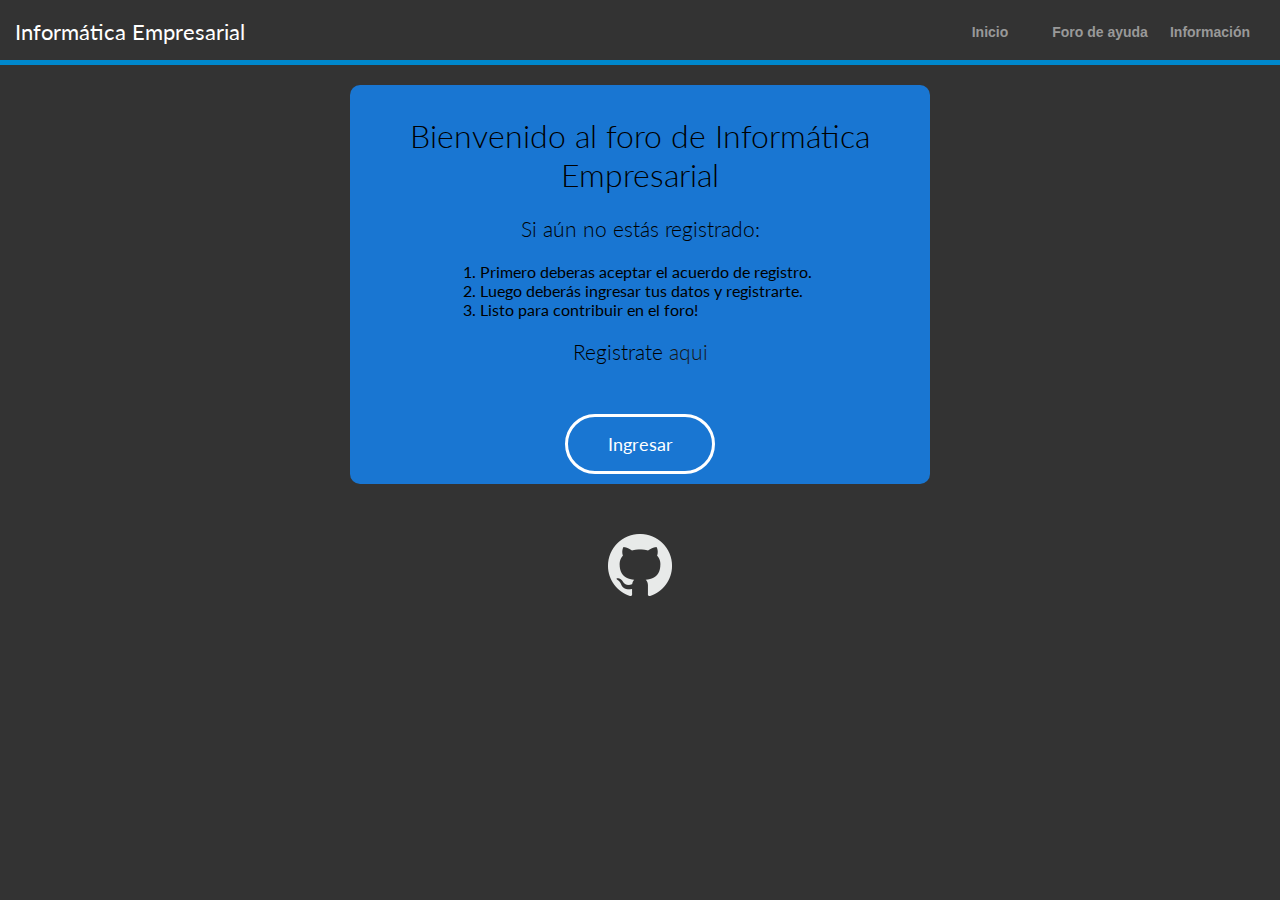
<file: index.html>
<!DOCTYPE html>
<html>
	<head>
		<title>Bienvenido al foro</title>
		<meta http-equiv="content-type" content="text/html; charset=UTF-8">
		<link rel="stylesheet" href="css/style.css" type="text/css">
		<link href='http://fonts.googleapis.com/css?family=Lato:300,400,700' rel='stylesheet' type='text/css'>
	</head>
<body>
	<div class="wrapper">
		<header id="header">
			<span class="logo">Informática Empresarial</span>
			<div class="top-menu-bar">
				<ul class="top-menu-list">
					<li><a href="#">Inicio</a></li>
					<li><a href="http://www.info-rp.tk/foro/">Foro de ayuda</a></li>
					<li><a href="http://www.info-rp.tk/info.html">Información</a></li>
				</ul>
			</div>
		</header>
		<section>
			<div id="main-info">
				<h1 class="welcome-title">Bienvenido al foro de Informática Empresarial</h1>
					<h3 class="subtitle">Si aún no estás registrado:</h3>
						<div id="guide">
							<ol>
								<li>Primero deberas aceptar el acuerdo de registro.
								<li>Luego deberás ingresar tus datos y registrarte.
								<li>Listo para contribuir en el foro!
							</ol>
						</div>
					<h3 class="subtitle">Registrate <a href="http://info-rp.tk/foro/member.php?action=register">aqui</a></h3>
					<button id="enterForumButton">Ingresar</button>
			</div>
		</section>
		<footer>
			<div class="footer">
				<div class="github-footer">
					<a href="https://github.com/richin13/info-rp" title="Contribuye a este proyecto en GitHub!" target="_blank">
						<img src="images/github.png" alt="Github logo">
					</a>
				</div>
			</div>
		</footer>
	</div>
</body>
<script type="text/javascript">
    document.getElementById("enterForumButton").onclick = function () {
        location.href = "http://info-rp.tk/foro/index.php";
    };
</script>
</html>
</file>
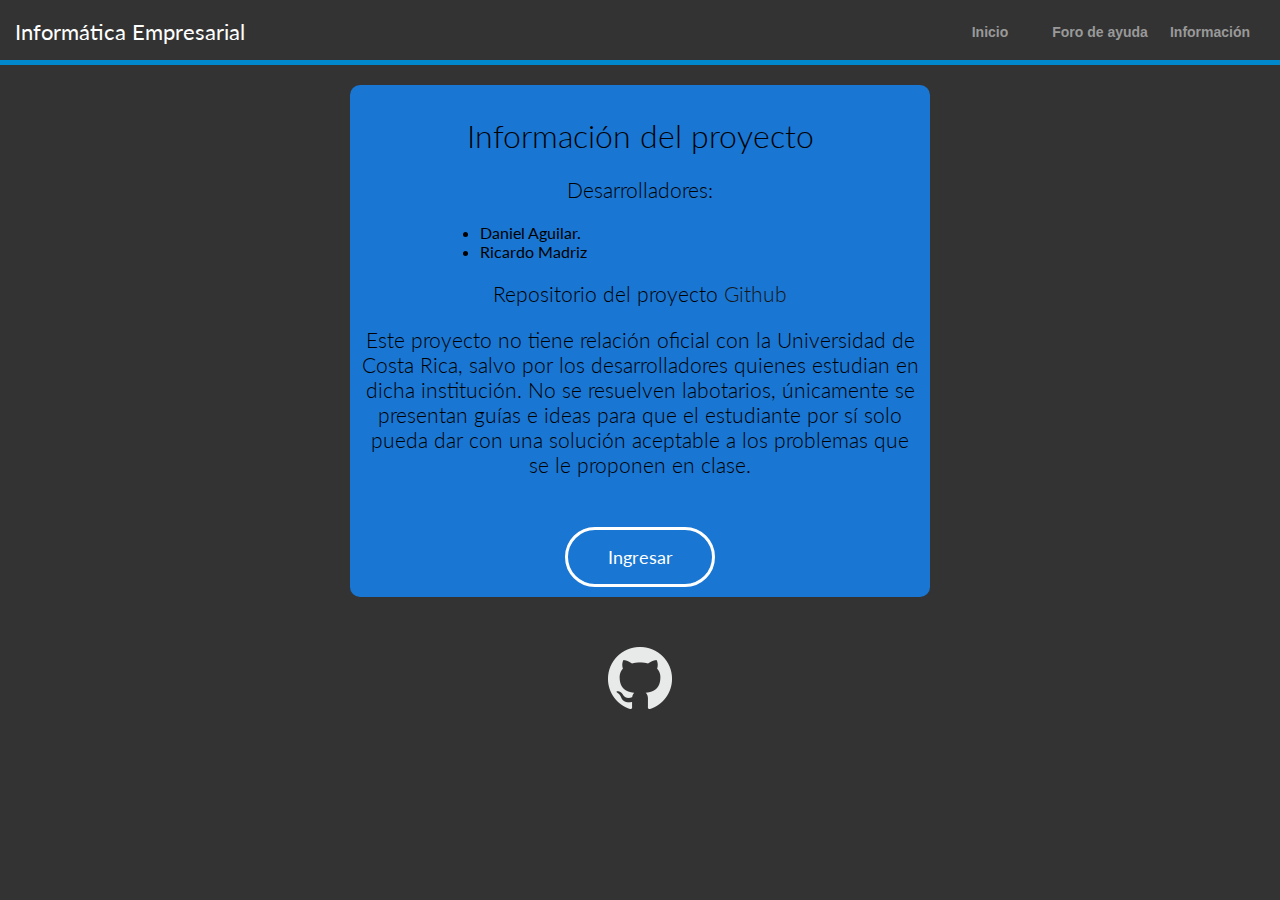
<file: info.html>
<!DOCTYPE html>
<html>
	<head>
		<title>Bienvenido al foro</title>
		<meta http-equiv="content-type" content="text/html; charset=UTF-8">
		<link rel="stylesheet" href="css/style.css" type="text/css">
		<link href='http://fonts.googleapis.com/css?family=Lato:300,400,700' rel='stylesheet' type='text/css'>
	</head>
<body>
	<div class="wrapper">
		<header id="header">
			<span class="logo">Informática Empresarial</span>
			<div class="top-menu-bar">
				<ul class="top-menu-list">
					<li><a href="http://www.info-rp.tk/">Inicio</a></li>
					<li><a href="http://www.info-rp.tk/foro/">Foro de ayuda</a></li>
					<li><a href="#">Información</a></li>
				</ul>
			</div>
		</header>
		<section>
			<div id="main-info">
				<h1 class="welcome-title">Información del proyecto</h1>
					<h3 class="subtitle">Desarrolladores:</h3>
						<div id="guide">
							<ul>
								<li>Daniel Aguilar.</li>
								<li>Ricardo Madriz</li>
							</ul>
						</div>
					<h3 class="subtitle">Repositorio del proyecto <a href="https://github.com/richin13/info-rp">Github</a></h3>
					<h3 class="subtitle">Este proyecto no tiene relación oficial con la Universidad de Costa Rica, salvo por los desarrolladores quienes estudian en dicha institución. No se resuelven labotarios, únicamente se presentan guías e ideas para que el estudiante por sí solo pueda dar con una solución aceptable a los problemas que se le proponen en clase.</h3>
					<button id="enterForumButton">Ingresar</button>
			</div>
		</section>
		<footer>
			<div class="footer">
				<div class="github-footer">
					<a href="https://github.com/richin13/info-rp" title="Contribuye a este proyecto en GitHub!" target="_blank">
						<img src="images/github.png" alt="Github logo">
					</a>
				</div>
			</div>
		</footer>
	</div>
</body>
</html>
</file>
<file: css/style.css>
html, body{
    margin: 0;
    padding: 0;
    height: 100%;
}
body{
    background: #333;
    position: relative;
    font-family: Lato;
}
a {
    text-decoration: none;
}
a:hover{
    text-decoration: underline;
}
.wrapper{
    min-height: 100%;
    position: relative;
}
#header {
    height: 40px;
    padding: 10px 15px;
    background: #333;
    border-bottom: 5px #08c solid ;
}
.logo { 
    float: left;
    color: white;
    font-family: Lato;
    font-size: 1.4em;
    line-height: 2em;
    cursor: default;
}
.top-menu-list {
    display: inline ;
    float: right ;
    list-style: none ;
    margin: 0 ;
    padding: 0 ;
}
.top-menu-list li {
    float: left;
    font-size: 14px;
    font-family: sans-serif;
    line-height: 45px;
    text-align: center;
}
.top-menu-list li a {
    display: block ;
    height: 40px;
    width: 110px;  
    color: #999; 
    font-weight: bold;
    text-decoration: none ;
}
.top-menu-list li a:hover {
    color: white;
    text-decoration: underline;
}

#main-info {
    background: #1976D2;
    padding: 10px;
    margin-top: 20px;
    margin-bottom: 20px;
    margin-right: auto;
    margin-left: auto;
    width: 35em;
    border-radius: 10px;
}
.welcome-title, .subtitle{
    text-align: center;
    font-weight: 300;
}
.welcome-title{
    font-size: 2em;
}
.subtitle {
    font-size: 1.3em;
}
#main-info a{
    color: #171717;
}
#main-info a:hover{
    color: #fff;
}
#guide {
    margin-left: auto; 
    margin-right: auto;
    width: 25em;
}

#enterForumButton {
    margin-top: 50px;
    display: block;
    margin-left: auto;
    margin-right: auto;
    height: 60px;
    width: 150px;
    border: 3px solid #fff;
    border-radius: 50px;
    background: #1976D2;
    color: #fff;
    font-size: 18px;
    font-family: Lato;
    font-weight: 400;
    transition: 0.4s;
    outline-style: none;
    cursor: pointer;
}

#enterForumButton:hover {

    background-color: #fff;
    color: #1976D2;
    transition: 0.4s;
}
.footer {
    margin-left: auto;
    margin-right: auto;
    position: relative;
    bottom: 0;
    width: 95%;
    height: 100px;
    padding: 10px;
}

.github-footer {
    margin-left: auto;
    margin-right: auto;
    padding: 20px;
    width: 64px;
}
</file>
